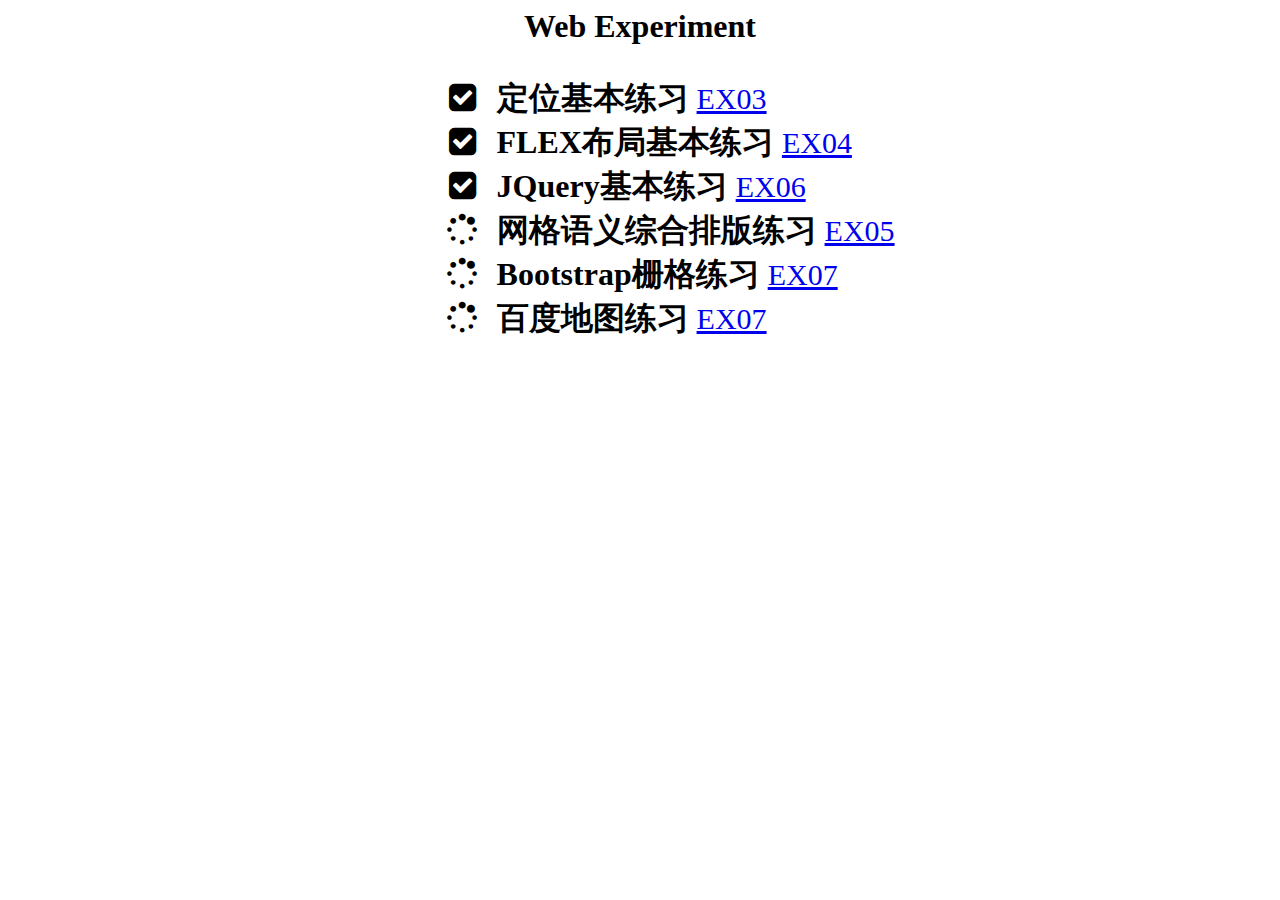
<file: index.html>
<html>
    <head>  
        <script src=""></script>
        <link href="css/indexcss.css" rel="stylesheet">
        <link href="lib/font-awesome/css/font-awesome.min.css" 
        rel="stylesheet" >
    </head>
    <body>
        <center>
            <h1>Web Experiment</h1>           
        </center>  
        <div class="ui-main">
        <ul class="fa-ul fa-2x">
              <li><i class="fa-li fa fa-check-square"></i>
              <strong>定位基本练习</strong> 
              <a href="EX01.html">EX03</a>
              </li>
              <li><i class="fa-li fa fa-check-square"></i>
              <strong>FLEX布局基本练习</strong>
              <a href="EX02.html">EX04</a>
              </li>
              <li><i class="fa-li fa fa-check-square"></i>
              <strong>JQuery基本练习</strong>
              <a href="EX03.html">EX06</a>
              </li>
              <li><i class="fa-li fa fa-spinner fa-spin"></i><strong>网格语义综合排版练习</strong>
              <a href="EX04.html">EX05</a>
              </li>
              <li><i class="fa-li fa fa-spinner fa-spin"></i><strong>Bootstrap栅格练习</strong>
              <a href="EX07.html">EX07</a>
              </li>
               <li><i class="fa-li fa fa-spinner fa-spin"></i><strong>百度地图练习</strong>
              <a href="EX09.html">EX07</a>
              </li>
            </ul>  
        </div>
    </body>
</html>
</file>
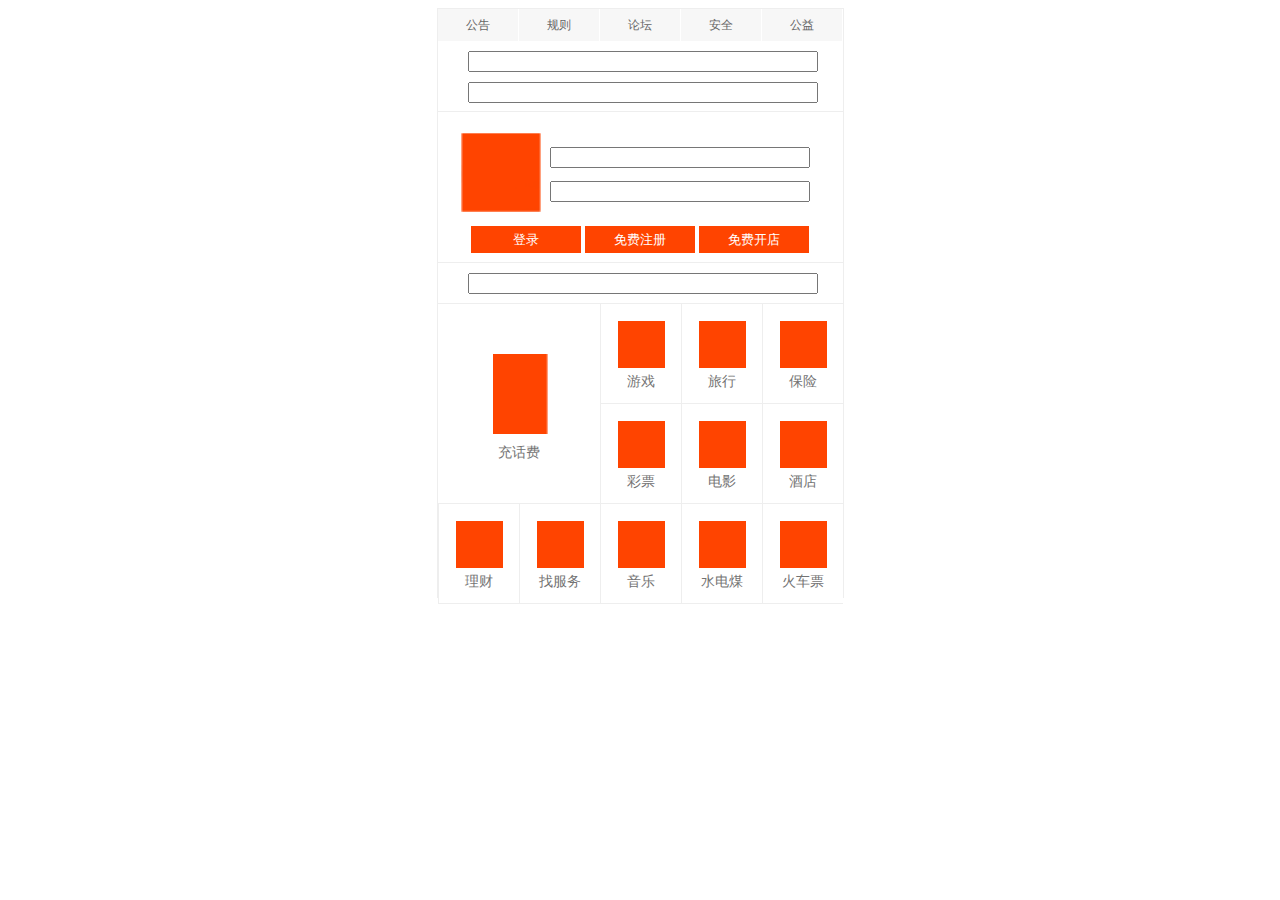
<file: EX01.html>
<html>
    <head>  
        <script src="js/table.js"></script>
        <link href="css/table.css" rel="stylesheet">
    </head>
    <body>
    <center>
    <div id="all-box" class="all-nav">
        <div id="box-1">
            <ul class="top-nav">
                <li><span>公告</span></li>
                <li><span>规则</span></li>
                <li><span>论坛</span></li>
                <li><span>安全</span></li>
                <li><span>公益</span></li>
            </ul>
        </div>

        <div id="box-2" class="box2-nav">
            <input type="text" class="text-nav">
            <input type="text" class="text-nav">
        </div>

        <div id="box-3" class="box3-nav">
            <div class="boxboss0"><img src="css/img/hh.png" alt="" class="boxboss0-img"\></div>
            <div class="boxboss1">
                <input type="text" class="text-nav2">
                <input type="text" class="text-nav2">
            </div>
            <div class="boxboss2">
                <div class="bbox"><span class="bbox-sty">登录</span></div>
                <div class="bbox"><span class="bbox-sty">免费注册</span></div>
                <div class="bbox"><span class="bbox-sty">免费开店</span></div>
            </div>
        </div>

        <div id="box-4" class="box4-nav">
            <input type="text" class="text-nav">
        </div>

        <div id="box-5" class="box5-nav">
            <div class="bigbox">
                <img src="css/img/hf.png" alt="假图4" class="img-nav1"\ >
                <span class="bb-sty">充话费</span>                
            </div>
            <div class="nbox">
                <img src="css/img/a.png" alt="F5" class="img-nav2"\>
                <span class="bb-sty">游戏</span>
            </div>
            <div class="nbox">
                <img src="css/img/a.png" alt="F6" class="img-nav2"\>
                <span class="bb-sty">旅行</span>
            </div>
            <div class="nbox">
                <img src="css/img/a.png" alt="F7" class="img-nav2"\>
                <span class="bb-sty">保险</span>
            </div>
            <div class="nbox">
                <img src="css/img/a.png" alt="F8" class="img-nav2"\>
                <span class="bb-sty">彩票</span>
            </div>
            <div class="nbox">
                <img src="css/img/a.png" alt="F9" class="img-nav2"\>
                <span class="bb-sty">电影</span>
            </div>
            <div class="nbox">
                <img src="css/img/a.png" alt="F10" class="img-nav2"\>
                <span class="bb-sty">酒店</span>
            </div>
            <div class="nbox">
                <img src="css/img/a.png" alt="F11" class="img-nav2"\>
                <span class="bb-sty">理财</span>
            </div>
            <div class="nbox">
                <img src="css/img/a.png" alt="F12" class="img-nav2"\>
                <span class="bb-sty">找服务</span>
            </div>
            <div class="nbox">
                <img src="css/img/a.png" alt="F13" class="img-nav2"\>
                <span class="bb-sty">音乐</span>
            </div>
            <div class="nbox">
                <img src="css/img/a.png" alt="F14" class="img-nav2"\>
                <span class="bb-sty">水电煤</span>
            </div>
            <div class="nbox">
                <img src="css/img/a.png" alt="F15" class="img-nav2"\>
                <span class="bb-sty">火车票</span>
            </div>
        </div>
    </div>
    </center>
    </body>
</html>
</file>
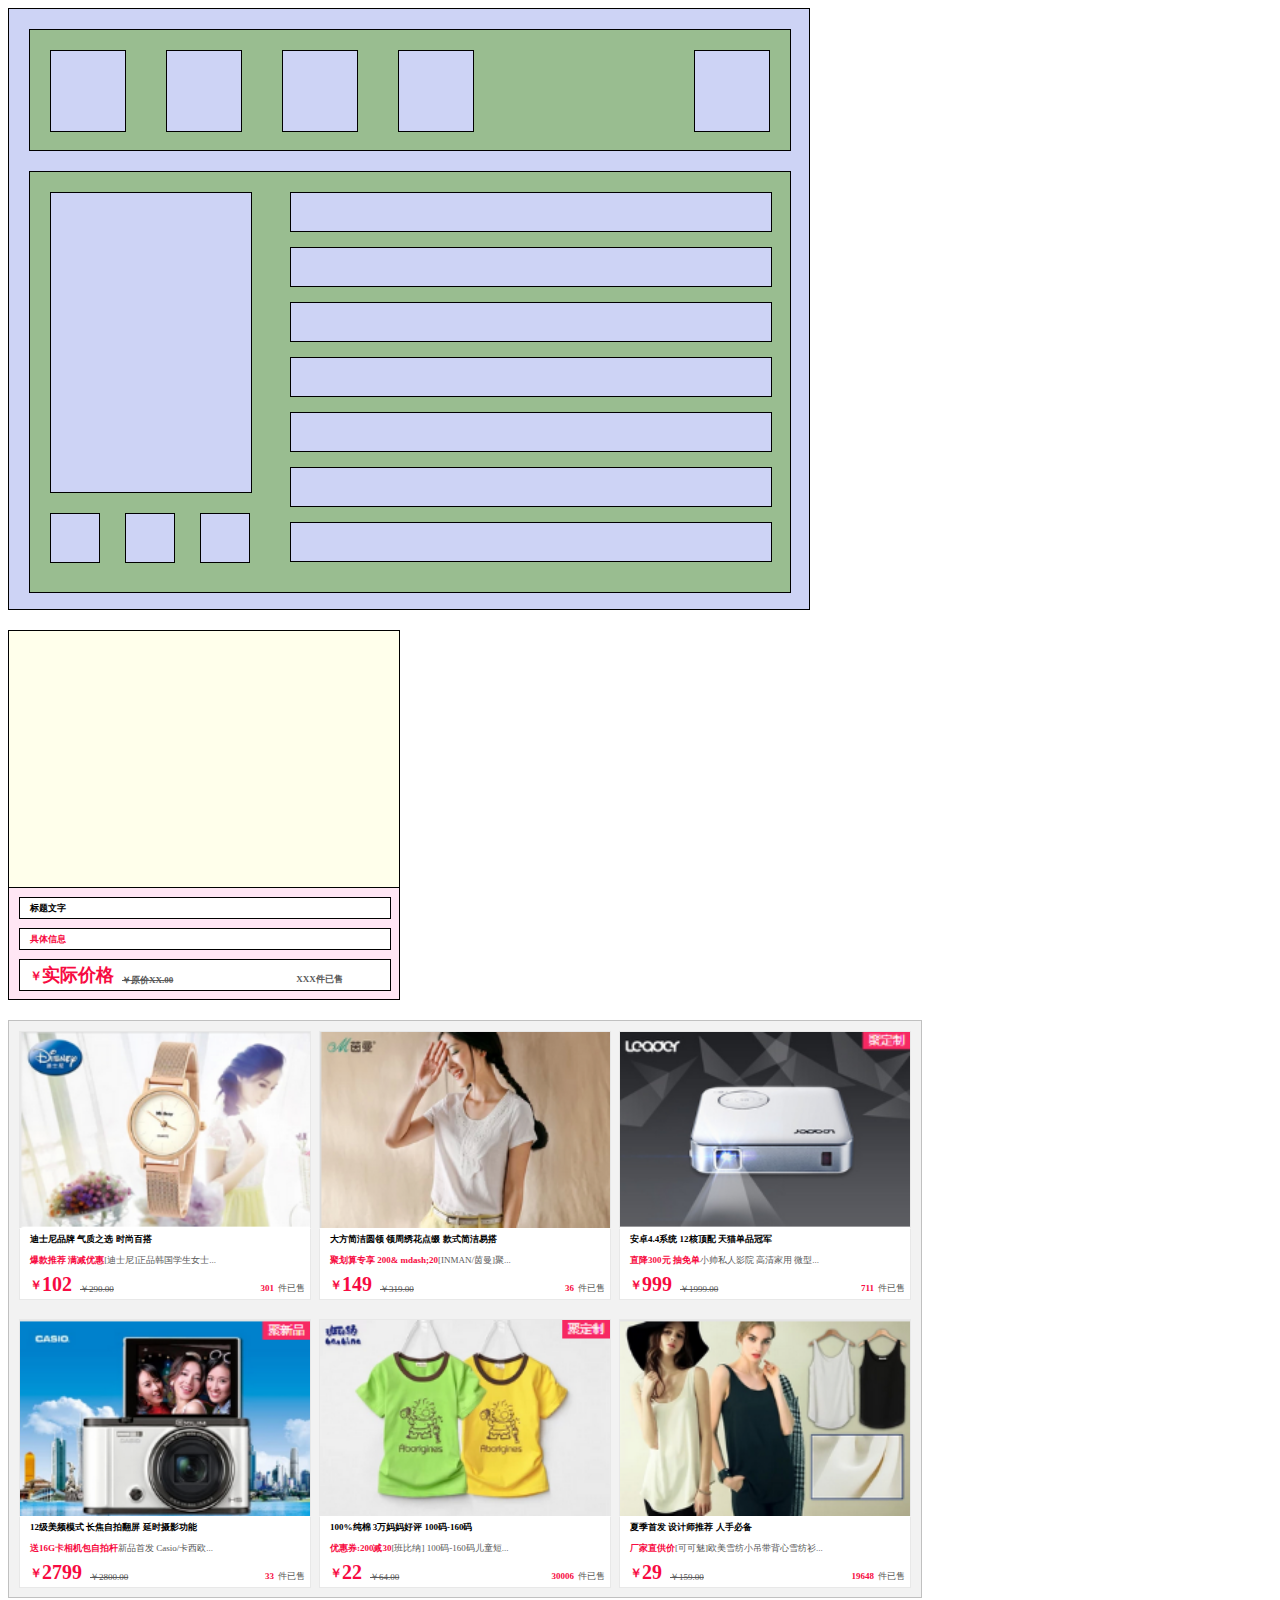
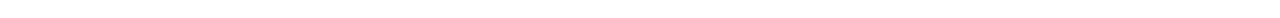
<file: EX02.html>
<html>
    <head>  
        <script src=""></script>
        <link href="css/ex02.css" rel="stylesheet">
    </head>
    <body>
        <div class="u-container">
            <div class="u-head">
                <div class="u-head-item"></div>
                <div class="u-head-item"></div>
                <div class="u-head-item"></div>
                <div class="u-head-item"></div>
                <div class="u-head-item-spe"></div>
            </div>

            <div class="u-foot">
                <div class="u-foot-grid-1">
                    <div class="grid-1-item-1"></div>
                    <div class="grid-1-item-2">
                        <div class="grid-1-cell"></div>
                        <div class="grid-1-cell-spe"></div>
                        <div class="grid-1-cell"></div>
                    </div>
                </div>
                <div class="u-foot-grid-2">
                    <div class="gird-2-cell"></div>
                    <div class="gird-2-cell"></div>
                    <div class="gird-2-cell"></div>
                    <div class="gird-2-cell"></div>
                    <div class="gird-2-cell"></div>
                    <div class="gird-2-cell"></div>
                    <div class="gird-2-cell"></div>
                </div>
            </div>
        </div>


        <div class="ui-boxcontainer">
            <div class="ui-box-1"></div>
            <div class="ui-box-2">
                <div class="item-1">
                    <span class="item-1-style-1">标题文字</span>
                </div>
                <div class="item-1">
                    <span class="item-1-style-2">具体信息</span>
                </div>
                <div class="item-2">
                    <span class="cell-1-style-1">￥</span>
                    <span class="cell-1-style-2">实际价格</span>
                    <span class="cell-2-style">￥原价XX.00</span>
                    <div class="item-2-cell-3">
                        <span class="cell-3-style">XXX件已售</span>
                    </div>
                </div>
            </div>
        </div>


        <div class="ui-main">
            <div class="ui-boxcontainer-f"  id="ui-boxcon-f-1">
                <div class="ui-box-1-f">
                    <img src="css/img/04-1.png" alt="" class="box-1-img">
                </div>

                <div class="ui-box-2-f">
                <div class="item-1-f">
                    <span class="item-1-style-1-f">迪士尼品牌 气质之选 时尚百搭</span>
                </div>
                <div class="item-1-f">
                    <span class="item-1-style-2-f">爆款推荐 满减优惠</span>
                    <span class="item-1-style-3-f">[迪士尼]正品韩国学生女士...</span>
                </div>
                <div class="item-2-f">
                    <span class="cell-1-style-1-f">￥</span>
                    <span class="cell-1-style-2-f">102</span>
                    <span class="cell-2-style-f">￥290.00</span>
                    <div class="item-2-cell-3-f">
                        <span class="cell-3-style-1-f">件已售</span>
                        <span class="cell-3-style-2-f">301</span>                      
                    </div>
                </div>
                </div>
            </div>

            <div class="ui-boxcontainer-f"  id="ui-boxcon-f-1">
                <div class="ui-box-1-f">
                    <img src="css/img/04-2.png" alt="" class="box-1-img">
                </div>

                <div class="ui-box-2-f">
                <div class="item-1-f">
                    <span class="item-1-style-1-f">大方简洁圆领 领周绣花点缀 款式简洁易搭</span>
                </div>
                <div class="item-1-f">
                    <span class="item-1-style-2-f">聚划算专享 200& mdash;20</span>
                    <span class="item-1-style-3-f">[INMAN/茵曼]聚...</span>
                </div>
                <div class="item-2-f">
                    <span class="cell-1-style-1-f">￥</span>
                    <span class="cell-1-style-2-f">149</span>
                    <span class="cell-2-style-f">￥319.00</span>
                    <div class="item-2-cell-3-f">
                        <span class="cell-3-style-1-f">件已售</span>
                        <span class="cell-3-style-2-f">36</span>

                    </div>                    
                </div>
                </div>
            </div>

            <div class="ui-boxcontainer-f"  id="ui-boxcon-f-1">
                <div class="ui-box-1-f">
                    <img src="css/img/04-3.png" alt="" class="box-1-img">
                </div>

                <div class="ui-box-2-f">
                <div class="item-1-f">
                    <span class="item-1-style-1-f">安卓4.4系统 12核顶配 天猫单品冠军</span>
                </div>
                <div class="item-1-f">
                    <span class="item-1-style-2-f">直降300元 抽免单</span>
                    <span class="item-1-style-3-f">小帅私人影院 高清家用 微型...</span>
                </div>
                <div class="item-2-f">
                    <span class="cell-1-style-1-f">￥</span>
                    <span class="cell-1-style-2-f">999</span>
                    <span class="cell-2-style-f">￥1999.00</span>
                    <div class="item-2-cell-3-f">
                    <span class="cell-3-style-1-f">件已售</span>
                    <span class="cell-3-style-2-f">711</span>
                    
                    </div>
                </div>
                </div>
            </div>

            <div class="ui-boxcontainer-f"  id="ui-boxcon-f-1">
                <div class="ui-box-1-f">
                    <img src="css/img/04-4.png" alt="" class="box-1-img">
                </div>

                <div class="ui-box-2-f">
                <div class="item-1-f">
                    <span class="item-1-style-1-f">12级美频模式 长焦自拍翻屏 延时摄影功能</span>
                </div>
                <div class="item-1-f">
                    <span class="item-1-style-2-f">送16G卡相机包自拍杆</span>
                    <span class="item-1-style-3-f">新品首发 Casio/卡西欧...</span>
                </div>
                <div class="item-2-f">
                    <span class="cell-1-style-1-f">￥</span>
                    <span class="cell-1-style-2-f">2799</span>
                    <span class="cell-2-style-f">￥2800.00</span>
                    <div class="item-2-cell-3-f">
                        <span class="cell-3-style-1-f">件已售</span>
                        <span class="cell-3-style-2-f">33</span>
                        
                    </div>
                </div>
                </div>
            </div>

            <div class="ui-boxcontainer-f"  id="ui-boxcon-f-1">
                <div class="ui-box-1-f">
                    <img src="css/img/04-5.png" alt="" class="box-1-img">
                </div>

                <div class="ui-box-2-f">
                <div class="item-1-f">
                    <span class="item-1-style-1-f">100%纯棉 3万妈妈好评 100码-160码</span>
                </div>
                <div class="item-1-f">
                    <span class="item-1-style-2-f">优惠券:200减30</span>
                    <span class="item-1-style-3-f">[班比纳] 100码-160码儿童短...</span>
                </div>
                <div class="item-2-f">
                    <span class="cell-1-style-1-f">￥</span>
                    <span class="cell-1-style-2-f">22</span>
                    <span class="cell-2-style-f">￥64.00</span>
                    <div class="item-2-cell-3-f">
                        <span class="cell-3-style-1-f">件已售</span>
                        <span class="cell-3-style-2-f">30006</span>
                        
                    </div>
                </div>
                </div>
            </div>
            
            <div class="ui-boxcontainer-f"  id="ui-boxcon-f-1">
                <div class="ui-box-1-f">
                    <img src="css/img/04-6.png" alt="" class="box-1-img">
                </div>

                <div class="ui-box-2-f">
                <div class="item-1-f">
                    <span class="item-1-style-1-f">夏季首发 设计师推荐 人手必备</span>
                </div>
                <div class="item-1-f">
                    <span class="item-1-style-2-f">厂家直供价</span>
                    <span class="item-1-style-3-f">[可可魅]欧美雪纺小吊带背心雪纺衫...</span>
                </div>
                <div class="item-2-f">
                    <span class="cell-1-style-1-f">￥</span>
                    <span class="cell-1-style-2-f">29</span>
                    <span class="cell-2-style-f">￥159.00</span>
                    <div class="item-2-cell-3-f">
                        <span class="cell-3-style-1-f">件已售</span>
                        <span class="cell-3-style-2-f">19648</span>
                        
                    </div>
                </div>
                </div>
            </div>
        </div>
    </body>
</html>
</file>
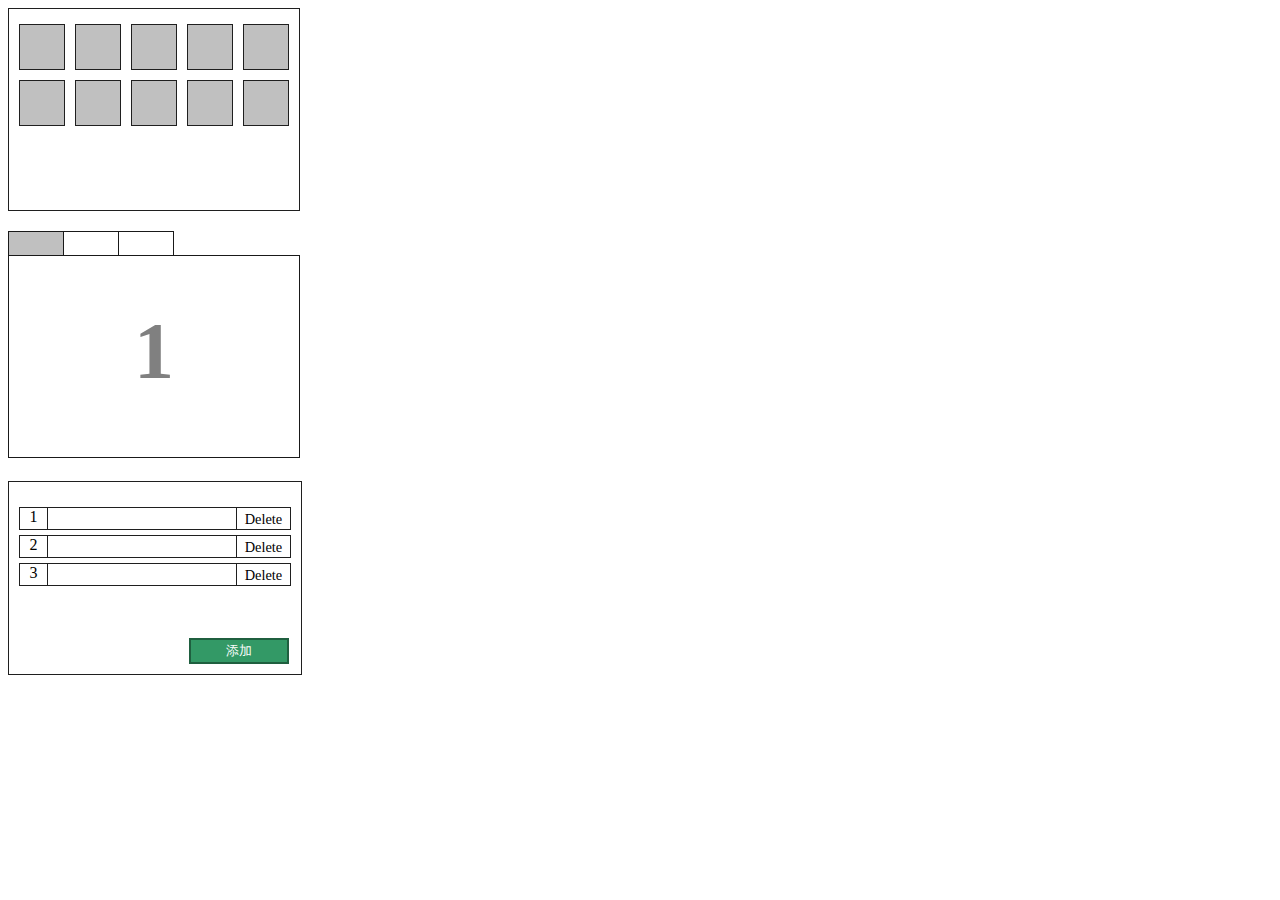
<file: EX03.html>
<html>
    <head>  
        <script src=""></script>
        <link href="css/ex03.css" rel="stylesheet">
        <link href="js/ex03.js" rel="stylesheet">
        <script type="text/javascript" src="js/jquery.js"></script>
        <script type="text/javascript" src="js/ex03.js"></script>     
    </head>
    <body>
        <div class="ui-frcontainer">
            <div class="ui-frcell-big">
                <div class="ui-frcell-big-in"></div>
            </div>
            <div class="ui-frbox">

                <div class="ui-frcell"></div>
                <div class="ui-frcell"></div>
                <div class="ui-frcell"></div>
                <div class="ui-frcell"></div>
                <div class="ui-frcell"></div>
                <div class="ui-frcell"></div>
                <div class="ui-frcell"></div>
                <div class="ui-frcell"></div>
                <div class="ui-frcell"></div>
                <div class="ui-frcell"></div>
            </div>
        </div>  
        
        <div class="ui-micontainer">
        <div class="ui-micontainer-fr">
            <div id="ui-mice-1" class="ui-micell"></div>
            <div id="ui-mice-2"  class="ui-micell"></div>
            <div id="ui-mice-3"  class="ui-micell"></div>
        </div>  
        <div id="ui-mi-1" class="ui-micontainer-se">1</div>
        <div id="ui-mi-2" class="ui-micontainer-se">2</div>
        <div id="ui-mi-3" class="ui-micontainer-se">3</div>
        </div>

        <div class="ui-bocontainer">
            <div class="ui-bobody">
                <div class="ui-bobox">
                    <div class="bo-cell-1">1</div>
                    <div class="delete">Delete</div>
                </div>
                <div class="ui-bobox">
                    <div class="bo-cell-1">2</div>
                    <div class="delete">Delete</div>
                </div>
                <div class="ui-bobox">
                    <div class="bo-cell-1">3</div>
                    <div class="delete">Delete</div>
                </div>
            </div>
            <button type="button" class="bo-button">添加</button>
        </div>
    </body>
</html>
</file>
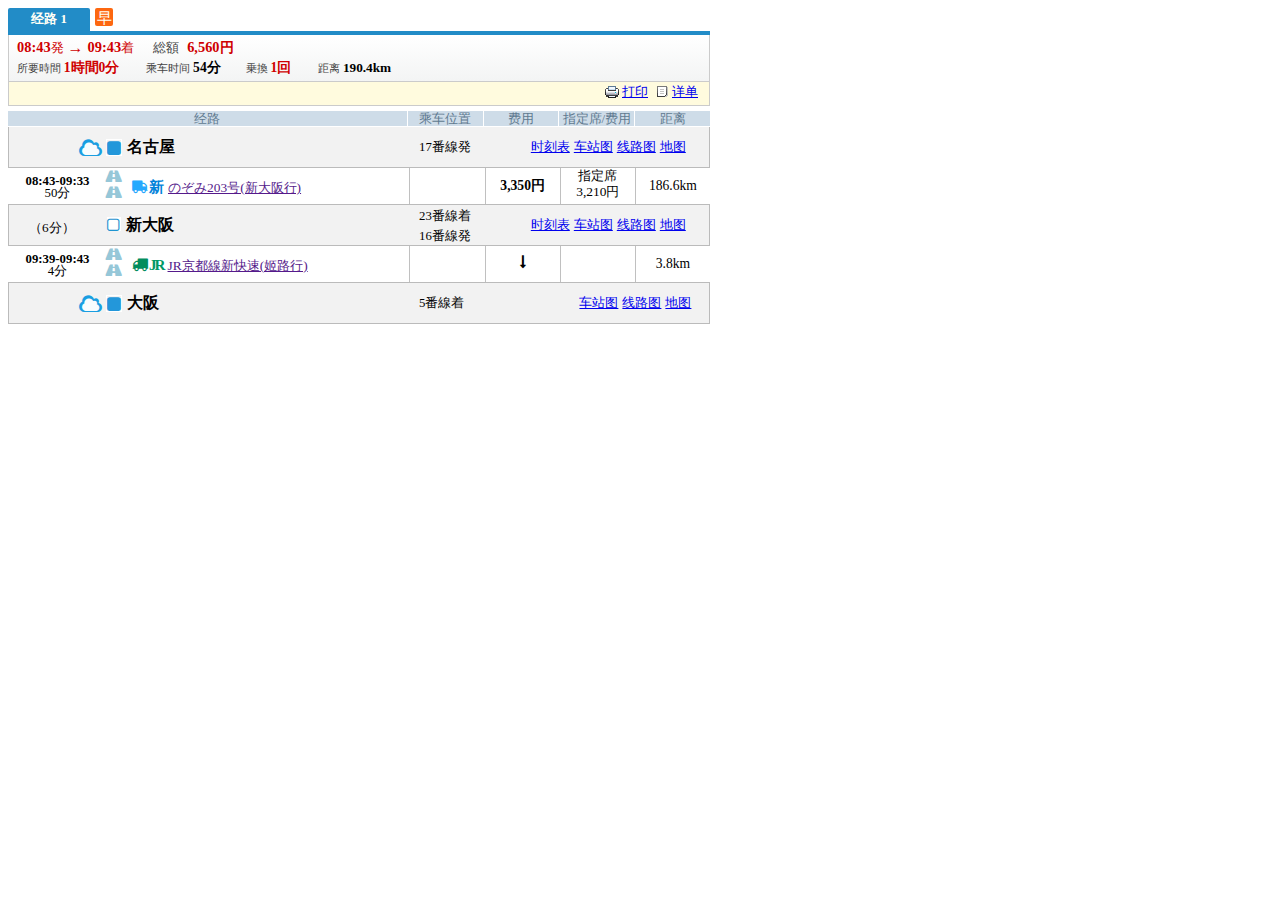
<file: EX04.html>
<html>
    <head>  
        <script src=""></script>
        <link href="css/ex04.css" rel="stylesheet">
        <link href="js/ex04.js" rel="stylesheet">
        <link href="lib/font-awesome/css/font-awesome.min.css" 
        rel="stylesheet" >
        <script type="text/javascript" src="lib/jquery.js"></script>
   
    </head>
    <body>
        <div class="ui-main">
            <div class="ui-top">
                <div class="ui-toptitlestyle">
                    <div class="ui-toptitle">经路 1</div>
                    <div class="ui-morning">早</div>
                </div>
                <div class="ui-line"></div>
                <div class="ui-totalmsg">
                    <!-- 乘车信息 -->
                    <div class="ui-cell">
                        <div class="ui-tmfont">08:43</div>
                        <span class="sp-tmfont">発</span>
                        <div class="arone">→</div>
                        <div class="ui-tmfont">09:43</div>
                        <span class="sp-tmfont">着</span>
                        <div class="ui-letter">総額</div>
                        <div class="ui-tmfont">6,560円</div>
                    </div>
                    <div class="ui-cell">
                        <!-- <div class="ui-lettercell-1">所要时间</div> -->
                        <div class="ui-lettercell-2">1時間0分</div>
                        <!-- <div class="ui-lettercell-3">乘车时间</div> -->
                        <div class="ui-lettercell-4">54分</div>
                        <!-- <div class="ui-lettercell-3">乗換</div> -->
                        <div class="ui-lettercell-3">1回</div>
                       <!--  <div class="ui-lettercell-3">距离</div> -->
                        <div class="ui-lettercell-1">190.4km</div>
                    </div>
                </div>
                <div class="ui-departbox">
                    <i id="img-print"></i>
                    <a href="#" id="pdstyle">打印</a>
                    <i id="img-detail"></i>
                    <a href="#" id="pdstyle">详单</a>
                </div>
            </div>

            <div class="ui-bottom">
                <div class="ui-trainnumtitle">
                    <div class="trainnumtitle-col-1">经路</div>
                    <div class="trainnumtitle-col-2">乘车位置</div>
                    <div class="trainnumtitle-col-2">费用</div>
                    <div class="trainnumtitle-col-2">指定席/费用</div>
                    <div class="trainnumtitle-col-2">距离</div>
                </div>
                <div class="ui-place">
                    <div class="ui-place-to-mgw">
                        <div class="stack1 fa-stack ">
                            <i class="cloudb fa fa-cloud fa-lg"></i>
                            <i class="clouds fa fa-cloud"></i>
                        </div>
                        <i class="square fa fa-square "></i>
                        名古屋
                    </div>
                    <div class="ui-place-position">17番線発</div>
                    <div class="ui-place-map">
                        <a href="#" id="pdstyle">时刻表</a>
                        <a href="#" id="pdstyle">车站图</a>
                        <a href="#" id="pdstyle">线路图</a>
                        <a href="#" id="pdstyle">地图</a>
                    </div>
                </div>
                <div class="ui-detialmsg">
                    <div class="ui-detialmsg-time">
                        <div><strong>08:43-09:33</strong>
                        <br />50分</div>
                    </div>
                    <div class="ui-detialmsg-road">
                        <i class="fa fa-road"></i>  
                        <i class="fa fa-road"></i>  
                    </div>
                    <div class="ui-detialmsg-a">
                        <i class="truck fa fa-truck fa-flip-horizontal"></i>
                        <span id="xin">新</span>
                        <a href="" id="pdstyle">のぞみ203号(新大阪行)</a>
                    </div>
                    <div class="msg-col"></div>
                    <div class="msg-col-1"><strong>3,350円</strong></div>
                    <div class="msg-col">指定席<br>3,210円</div>
                    <div class="msg-col-1">186.6km</div>
                </div>
                <div class="ui-place">
                    <div class="ui-place-to-mgw">
                        <div class="ui-time">（6分）</div>                    
                        <i class="square-s fa fa-square-o "></i>
                        新大阪
                    </div>
                    <div>
                        <div class="ui-place-position-sp">23番線着</div>
                        <div class="ui-place-position-sp">16番線発</div>
                    </div>
                    <div class="ui-place-map">
                        <a href="#" id="pdstyle">时刻表</a>
                        <a href="#" id="pdstyle">车站图</a>
                        <a href="#" id="pdstyle">线路图</a>
                        <a href="#" id="pdstyle">地图</a>
                    </div>
                </div>
                <div class="ui-detialmsg">
                   <div class="ui-detialmsg-time">
                        <div><strong>09:39-09:43</strong>
                        <br />4分</div>
                    </div>
                    <div class="ui-detialmsg-road">
                        <i class="fa fa-road"></i>  
                        <i class="fa fa-road"></i>  
                    </div>
                    <div class="ui-detialmsg-a">
                        <i class="truck1 fa fa-truck "></i>
                        <span id="JR">JR</span>
                        <a href="" id="pdstyle">JR京都線新快速(姬路行)</a>
                    </div>
                    <div class="msg-col"></div>
                    <div class="msg-col-1"><strong><i class="arrow fa fa-long-arrow-down "></i></strong></div>
                    <div class="msg-col"></div>
                    <div class="msg-col-1">3.8km</div>
                </div>
                <div class="ui-place">
                     <div class="ui-place-to-mgw">
                        <div class="stack1 fa-stack ">
                            <i class="cloudb fa fa-cloud fa-lg"></i>
                            <i class="clouds fa fa-cloud"></i>
                        </div>
                        <i class="square fa fa-square fa"></i>
                        大阪
                    </div>
                    <div class="ui-place-position">5番線着</div>
                    <div class="ui-place-map-sp">
                        <a href="#" id="pdstyle">车站图</a>
                        <a href="#" id="pdstyle">线路图</a>
                        <a href="#" id="pdstyle">地图</a>
                    </div>
                </div>
            </div>
        </div>
    </body>
</html>
</file>
<file: css/indexcss.css>
a {
	font-size: 30px;
	/*margin-left: 300px;*/
}
.ui-main {
	margin-left: 420px;
}
</file>
<file: css/table.css>
span{
    text-decoration: none;
    z-index: 1；
}
span:hover{
    color: #f7f7f7;
    text-decoration: blink;
}
.all-nav {
	height: 588px;
	width: 405px;
	border: solid 1px #eeeeee;
	border-bottom: solid 1px #eeeeee;
}
.top-nav{
    padding: 0px;
    font-size: 12px;
    font-weight: normal;
    margin: 0px;
    list-style: none;
    overflow: hidden;
}
.top-nav li{
    float: left;
    margin-right: 1px;
}
.top-nav li span{
    line-height: 32px;
    text-decoration: none;
    background: #f7f7f7;
    color: #666666;
    display: block;
    width: 80px;
    height: 32px;
    text-align: center;
    position: relative;
    z-index: 0;
}
.top-nav li span:hover{
	font-weight: bold;
    color: gray;
    background: #FFFFFF;
}
.box2-nav {
	height: 70px;
	width: 405px;
	border-bottom: solid 1px #eeeeee;
	display: block;
	background-color: white;
}
.box3-nav {
	height: 150px;
	width: 405px;
	border-bottom: solid 1px #eeeeee;
	display: block;
	background-color: white;
}
.box4-nav {
	height: 40px;
	width: 405px;
	border-bottom: solid 1px #eeeeee;
	display: block;
	background-color: white;
}
.box5-nav {
	height: 300px;
	width: 405px;
	margin:auto;
	text-align: center;
	/*border-bottom: solid 1px lightgray;*/
	display: block;
	float:left;
	background-color: white;
}
.text-nav {
	margin:10px 15px 0px 20px;
	width: 350px;
}
.text-nav2{
	margin: 5px 10px 8px 10px;
	width: 260px;
	display: inline-block;
	float: right;
}
img {
	padding: 0px;
	border: 0;
	max-width: 80px;
	max-height: 80px;
	display: inline;
	float: left;

}
.boxboss0 {	
	margin: 20px 0px 10px 0px;
	width: 80px;
	height: 80px;
	clear:both;
	display: inline-block;
}
.boxboss0-img {
	width: 80px;
	height: 80px;
}
.boxboss1 {	
	margin-left: 25px;
	width: 250px;
	height: 80px;
	clear:both;
	display: inline-block;
}
.boxboss2 {	
	width: 405px;
	height: 30px;
	clear:both;
	display: inline-block;
}
.bbox {
	/*border: solid 1px #9f9f9f;*/
	width: 110px;
	height: 27px;
	/*box-shadow: 0px 0px 3px 1px gray inset;*/
	text-align: center;
	clear:both;
	display: inline-block;
	background:  url("img/bt-bg.png");
}
.bbox-sty{
	color: #fff;
	font-size: small;
	font-weight: 500;
	line-height: 27px;
	font-family: "微软雅黑";
}
.bigbox {
    padding: 0;
    margin:0px;
	width: 162px;
	height: 199px;
    border-bottom: solid 0.7px #eeeeee;
	float: left;
	background: white;
}
.nbox{
	padding: 0;
	border-left: solid 0.5px #eeeeee;
	border-bottom: solid 1px #eeeeee;
	width: 80px;
	height: 99px;
	float: left;
	background: white;
}
.img-nav1 {
	margin:50px 50px 10px 55px;
	width: 55px;
	height: 82.5px;
	text-align: center;
}
.img-nav2 {
	margin:17px 25px 5px 17px;
	width: 47px;
	height: 47px;
}
.bb-sty {
	color:#737373;
	font-size: 14px;
	font-family: "微软雅黑";
}
</file>
<file: css/ex02.css>
.u-container {
	display: flex;
	flex-direction: column;
	width: 800px;
	height: 600px;
	margin-bottom: 20px;
	background-color: #cdd3f5;
	border:solid 1.5px black;
}
.u-head {
	margin-left:20px;
	margin-top: 20px;
	width: 760px;
	height: 120px;
	background-color: #99bd90;
	border:solid 1.5px black;
	display: flex;
	flex-direction: row;
}
.u-head-item {
	width: 80px;
	height: 80px;
	margin: 20px 20px 20px 20px;
	margin-top: 20px;
	background-color: #cdd3f5;
	border:solid 1.5px black;
}
.u-head-item-spe {
	width: 80px;
	height: 80px;
	margin: 20px 20px 20px 200px;
	margin-top: 20px;
	background-color: #cdd3f5;
	border:solid 1.5px black;
}
.u-foot {
	margin: 20px 20px 20px 20px;
	width: 760px;
	height: 420px;
	background-color: #99bd90;
	border:solid 1.5px black;
	display: flex;
}
.u-foot-grid-1 {
	width: 200px;
	height: 370px;
	margin: 20px 0px 0px 20px;
}
.grid-1-item-1 {
    width: 200px;
	height: 299px;
    background-color: #cdd3f5;
	border:solid 1.5px black;
}
.grid-1-item-2{
	margin-top: 20px;
	width: 200px;
	height: 50px;
	clear: both;
	display: flex;
	flex-direction: row;
}
.grid-1-cell {
	width: 50px;
	height: 48px;
	background-color: #cdd3f5;
	border:solid 1.5px black;
}
.grid-1-cell-spe {
	width: 50px;
	height: 48px;
	margin:0px 25px 0px 25px;
	background-color: #cdd3f5;
	border:solid 1.5px black;
}
.u-foot-grid-2 {
	width: 480px;
    height: 385px;
    margin: 20px 0px 15px 40px;
    display: flex;
    flex-direction: column;
}
.gird-2-cell {
	width: 480px;
    height: 40px;
    margin-bottom: 15px;
    background-color: #cdd3f5;
	border:solid 1.5px black;
}
/*********************************/
.ui-boxcontainer {
	width:390px;
	height: 370px;
	margin-bottom: 20px;
	display: flex;
	flex-direction: column;
	
}
.ui-box-1 {
	width:390px;
	height: 260px;
	border:solid 1px black;
	background-color: #ffffeb;
}
.ui-box-2 {
	width: 390px;
	height: 111px;
	border-left: solid 1px black;
	border-right: solid 1px black;
	border-bottom: solid 1px black;
	background-color: #ffe6f4;
}
.item-1 {
    width: 370px;
	height: 20px;
	margin:9px 10px 9px 10px;
	border:solid 1px black;
	background-color: #ffffff;
}
.item-2 {
	width: 370px;
	height: 30px;
	font-size:20px;
	margin:9px 10px 9px 10px;
	border:solid 1px black;
	background-color: #ffffff;
	display: flex;
	flex-direction: row;
}
.item-1-style-1 {
    font-size: xx-small;
    font-weight: 900;
    line-height: 20px;
    margin-left: 10px;
    font-family: "微软雅黑";
}
.item-1-style-2 {
    font-size: xx-small;
    font-weight: 900;
    line-height: 20px;
    margin-left: 10px;
    color: #f70b42;
    font-family: "微软雅黑";
}
.cell-1-style-1{
	font-size: 12px;
	font-weight: 900;
    line-height: 33px;
    margin-left: 10px;
    color: #f70b42;
    font-family: "微软雅黑";
}
.cell-1-style-2{
	font-size: 18px;
	font-weight: 900;
    line-height: 30px;
    color: #f70b42;
    font-family: "微软雅黑";
}
.cell-2-style {
	font-size: xx-small;
	font-weight: 700;
    line-height: 40px;
    margin-left: 8px;
    color: #595959;
    font-family: "微软雅黑";
    text-decoration:line-through;
}
.item-2-cell-3 {
	margin-left: 115px;
}
.cell-3-style {
	font-size: xx-small;
	font-weight: 700;
    line-height: 38px;
    margin-left: 8px;
    color: #595959;
    font-family: "微软雅黑";
}
/*********************************/
.ui-main {
	width: 912px;
	height: 576px;
	background-color: #f2f2f2;
	border: solid 1px #c0c0c0;
	margin-bottom: 20px;
	clear:both;
	display: flex;
	flex-direction: row;
	flex-wrap: wrap;
}
.ui-boxcontainer-f {
	width:290px;
	height: 267px;
	margin-bottom: 20px;
	margin: 10px 0px 10px 10px;
	display: flex;
	flex-direction: column;
	
}
.ui-box-1-f {
	width:290px;
	height: 196px;
	border: solid 1px #e8e8e8;
	border-bottom: solid 1px white;
	background-color: #ffffeb;
}
.box-1-img {
	width: 290px;
	height: 196px;
}
.ui-box-2-f {
	width: 290px;
	height: 71px;
	border-left: solid 1px #e8e8e8;
	border-right: solid 1px #e8e8e8;
	border-bottom: solid 1px #e8e8e8;
	background-color: #ffffff;
}
.item-1-f {
    width: 290px;
	height: 20px;
/*	margin:9px 10px 9px 10px;*/
/*	border:solid 1px black;*/
	background-color: #ffffff;
}
.item-2-f {
	width: 290px;
	height: 30px;
	font-size:20px;
	/*margin:9px 10px 9px 10px;*/
/*	border:solid 1px black;*/
	background-color: #ffffff;
	display: flex;
	flex-direction: row;
}
.item-1-style-1-f {
    font-size: xx-small;
    font-weight: 900;
    line-height: 20px;
    margin-left: 10px;
    font-family: "微软雅黑";
}
.item-1-style-2-f {
    font-size: xx-small;
    font-weight: 900;
    line-height: 20px;
    margin-left: 10px;
    color: #f70b42;
    font-family: "微软雅黑";
}
.item-1-style-3-f {
	font-size: xx-small;
	font-weight: 500;
    line-height: 20px;
    margin-left: -4px;
    color: #595959;
    font-family: "微软雅黑"；
}

.cell-1-style-1-f {
	font-size: 12px;
	font-weight: 900;
    line-height: 33px;
    margin-left: 10px;
    color: #f70b42;
    font-family: "微软雅黑";
}
.cell-1-style-2-f {
	font-size: 20px;
	font-weight: 900;
    line-height: 30px;
    color: #f70b42;
    font-family: "微软雅黑";
}
.cell-2-style-f {
	font-size: xx-small;
	font-weight: 500;
    line-height: 40px;
    margin-left: 8px;
    color: #595959;
    font-family: "微软雅黑";
    text-decoration:line-through;
}
.item-2-cell-3-f {
	display: flex;
	flex-direction: row-reverse;
	width: 260px;
	height: 30px;
	margin-right: 5px;
}
.cell-3-style-1-f {
	font-size: xx-small;
	font-weight: 500;
    line-height: 38px;
    margin-left: 4px;
    color: #595959;
    font-family: "微软雅黑";
}
.cell-3-style-2-f {
	font-size: xx-small;
	font-weight: 600;
    line-height: 38px;
    margin-left: 90px;
    color: #f70b42;
    font-family: "微软雅黑";
}
</file>
<file: css/ex03.css>
.ui-frcontainer {
	width: 290px;
	height: 201px;
	border: solid 1px #1f1f1f;
	display: flex;
	flex-direction: row;
	flex-wrap: wrap;
	margin-bottom: 20px;
}
.ui-frbox {
	width:302px;
	height: 110px;
	margin:10px 0px 0px 5px;
	display: flex;
	flex-direction: row;
	flex-wrap: wrap;
}
.ui-frcell {
	width: 44px;
	height: 44px;
	margin: 5px;
	border: solid 1px #1f1f1f;
	background-color: #c0c0c0;
	z-index: 0;
}
.ui-frcell-big {
	position: absolute;
	width: 150px;
	height: 150px;
	margin: 25px 70px 0px 70px;
	border: solid 1px #1f1f1f;
	background-color: white;
	z-index: 1;
}
.ui-frcell-big-in {
	position: absolute;
	width: 120px;
	height: 120px;
	margin: 15px;
	border: solid 1px #1f1f1f;
	background-color: #808080;
	z-index: 1;
}
.ui-micontainer-fr{
	width: 165px;
	height: 23px;
	display: flex;
	flex-direction: row;
	border-right: solid 1px #191919;
	border-top: solid 1px #191919;
}
.ui-micell {
	width: 55px;
	height: 23px;
	border-left: solid 1px #191919;
}
.ui-micontainer-se {
	position: absolute;
	width: 290px;
	height: 201px;
	border: solid 1px #191919;
	font-size: 500%;
	text-align: center;
	line-height: 190px;
	font-weight: 900;
	color: #808080 ;
	margin-bottom: 20px;
}
.ui-micontainer {
	width:292px;
	height: 250px;
}
.ui-bocontainer {
	clear:both;
	width:292px;
	height: 192px;
	border: solid 1px #1f1f1f;
	display: flex;
    flex-direction: column;
}
.ui-bobody {
	width:280px;
	height: 192px;
	margin:25px 10px 0px 10px;
	overflow: auto;
}
.ui-bobox {
	width: 270px;
	height: 21px;
	border: solid 1px #1f1f1f;
	margin-bottom: 5px;
	display: flex;
	flex-direction: row;
}
.bo-cell-1 {
	width: 28px;
	height: 21px;
	border-right: solid 1px #1f1f1f;
	text-align: center;
	font-family: "微软雅黑";
}
.delete {
	width: 55px;
	height: 21px;
	margin-left: 188px;
	border-left: solid 1px #1f1f1f;
	text-align: center;
	font-family: "微软雅黑";
	font-size: 90%;
	line-height: 23px;
}
.bo-button {
	width: 100px;
	height: 35px;
	font-family: "微软雅黑";
	/*font-weight: 900;*/
	border: solid 2px #1f5f3f;
	background-color: #339966;
	color: #f9fcfb;
	margin:0px 0px 10px 180px;
}
</file>
<file: css/ex04.css>
.ui-main {
	width: 702px;
	height: 330px;
}
.ui-top {
	width:702px;
	height: 103px;
}
.ui-toptitlestyle {
	display: flex;
	flex-direction: row;
}
.ui-toptitle {
	width: 82px;
	height: 23px;
	border-radius:2px 2px 0px 0px;
	background-color: #228cc7;
	text-align: center;
	color:#fffff6;
	font-weight: 900;
	font-size:80%;
    line-height: 23px;
}
.ui-morning {
	width: 18px;
	height: 18px;
	background-color: #fd6710;
	margin-left:5px;
	border-radius:2px;
	text-align: center;
	color:#fffff6;
	font-size:95%;
	line-height: 20px;
}
.ui-line {
	width: 702px;
	height: 4px;
	background-color: #228cc7;
}
.ui-totalmsg {
	width: 700px;
	height: 46px;
	background: -webkit-gradient(linear, 0% 0%, 0% 100%,from(#ffffff), to(#f3f4f4));
	border-left:solid 1px #cbcbcb;
	border-right:solid 1px #cbcbcb;
}
.ui-departbox {
	width: 700px;
	height: 23px;
	border:solid 1px #cbcbcb;
	background-color: #fffbde;
	display: flex;
	flex-direction: row;
}
.ui-bottom {
	width: 702px;
	height: 250px;
}
.ui-trainnumtitle {
	width: 702px;
	height: 15px;
	background-color: #cedce8;
	border-bottom: solid 1px #ffffff;
	display: flex;
	flex-direction: row;
}
.ui-place {
	width: 700px;
	height: 40px;
	background-color: #f2f2f2;
	border-right: solid 1px #bbbbbb;
	border-left: solid 1px #bbbbbb;
	border-bottom: solid 1px #bbbbbb;
	display: flex;
	flex-direction: row;
}
.ui-detialmsg {
	width: 702px;
	height: 36px;
	border-bottom: solid 1px #bbbbbb;
	display: flex;
	flex-direction: row;
}
.ui-cell {
    width: 680px;
    height: 23px;
    margin:0px 0px 0px 8px;
    display: flex;
    flex-direction: row;
}
.ui-tmfont {
	color:#cf0000;
	font-weight: 900;
	font-size: 90%;
	line-height: 25px;
}
.sp-tmfont {
	color: #cf0000;
	letter-spacing:4px;
	font-size: 83%;
	line-height: 25px;
}
.arone {
	color:#cf0000;
    letter-spacing:4px;
    line-height: 25px;
}
.ui-letter {
    margin-left: 15px;
    margin-right: 8px;
    font-size:83%;
    color:#444444;
    line-height: 25px;
}
.ui-lettercell-1 {
    color:#000;
	font-weight: 900;
	font-size: 83%;
    margin-top: -5px;
    margin-left: 7px;
    line-height: 30px;
}
.ui-lettercell-2 {
    color:#cf0000;
	font-weight: 900;
	font-size: 85%;
    margin-top: -5px;
    margin-left: 5px;
    line-height: 30px;
}
.ui-lettercell-3 {
    color:#cf0000;
	font-weight: 900;
	font-size: 85%;
    margin-top: -5px;
    margin-left: 5px;
    line-height: 30px;
}
.ui-lettercell-4 {
    color:#000;
	font-weight: 900;
	font-size: 85%;
    margin-top: -5px;
    margin-left: 7px;
    line-height: 30px;
}
.ui-lettercell-2:before {
	content: "所要時間 ";
	color: #444444;
    font-weight: 500;
    font-size: 82%;
    margin-left: -5px;
}
.ui-lettercell-4:before {
	content: "乘车时间 ";
	color: #444444;
    font-weight: 500;
    font-size: 80%;
    margin-left: 20px;
}
.ui-lettercell-3:before {
	content: "乗換 ";
	color: #444444;
    font-weight: 500;
    font-size: 80%;
    margin-left: 20px;
}
.ui-lettercell-1:before {
	content: "距离 ";
	color: #444444;
    font-weight: 500;
    font-size: 80%;
    margin-left: 20px;
}
#img-print {
	width: 18px;
	height: 20px;
	background-image: url("img/05-print.png");
	background-repeat: no-repeat;
	margin-left: 595px;
}
#img-detail {
	width: 18px;
	height: 20px;
	background-image: url("img/05-detial.png");
	background-repeat: no-repeat;
	margin-left: 6px;
}
#pdstyle {
	font-size: 84%;
	line-height: 20px;
}
.trainnumtitle-col-1 {
    text-align: center;
    width: 400px;
    height: 15px;
    color:#607a90;
    font-size: 80%;
}
.trainnumtitle-col-2 {
	text-align: center;
	width: 75px;
    height: 15px;
    color:#607a90;
    font-size: 80%;
    border-left: solid 1px #ffffff;
}
.ui-place-to-mgw {
	width: 400px;
	height: 40px;
	display: flex;
	flex-direction: row;
	line-height: 40px;
	font-weight: 900;
}
.stack1{
    margin-left: 70px;
    margin-top: 10px;
}
.clouds {
	color: #f7fcfe;
	z-index: 1;
	position: absolute;
	margin-left:2.5px;
	margin-top: 4px;
}
.cloudb {
	color: #199ee1;
	z-index: 0;
	position: absolute;
	margin-top: 4px;
	margin-bottom: -2px;
}
.square {
	width: 14px;
	height: 15px;
    color:#2397da;
    border:solid 1.4px #ffffff;
    margin: 12px 5px 0px -5px;
}
.ui-place-position {
	margin-left: 10px;
    line-height: 40px;
    font-size: 80%;  
    display: flex;
    flex-direction: column; 
}
.ui-place-map {
	margin:10px 0px 0px 60px;
}
.ui-place-map-sp {
	margin:10px 0px 0px 115px;
}
.ui-place-position-sp {
	margin-left: 10px;
    line-height: 22px;
	height: 20px;
	font-size: 80%;  
}
.ui-time{
	margin-left: 20px;
	margin-right: 30px;
	font-weight: 500;
	font-size: 83%;
	line-height: 45px;
}
.square-s {
	width: 14px;
	height: 14px;
	background: #ffffff;
	color:#1f94d0;
	font-weight: 900;
	margin: 12px 5px 0px 2px;
}
.ui-detialmsg-time {
	width: 90px;
	height: 36px;
	margin-top:7px;
	line-height: 12px;
	text-align: center;
	margin-left: 5px;
	font-size: 80%;
}
.ui-detialmsg-road {
	display: flex;
	flex-direction: column;
	margin-left: 3px;
	color:#96c7d8;
}
.truck {
	margin-left: 10px;
	margin-top: 10px;
	color: #26a8fe;
}
#xin {
	font-weight: 900;
	font-size: 95%;
	color:#0283da;
	margin-left: -3px;
	font-family: "微软雅黑";
}
.ui-detialmsg-a {
    width: 220px;
    height: 36px;
	margin-right: 70px;
}
.msg-col {
	width: 75px;
	height: 36px;
	border-left: solid 1px #c0c0c0;
	text-align: center;
	font-size: 84%;
    line-height: 16px;
}
.msg-col-1 {
	width: 75px;
	height: 36px;
	border-left: solid 1px #c0c0c0;
	text-align: center;
	font-size: 85%;
    line-height: 36px;
}
.arrow {
	margin-top: 10px;
}
.truck1 {
	margin-left: 10px;
	margin-top: 10px;
	color: #028d5e;
}
#JR {
	font-weight: 900;
	font-size: 95%;
	color:#009865;
	margin-left: -3px;
	font-family: "微软雅黑";
	letter-spacing: -2px;
}
</file>
